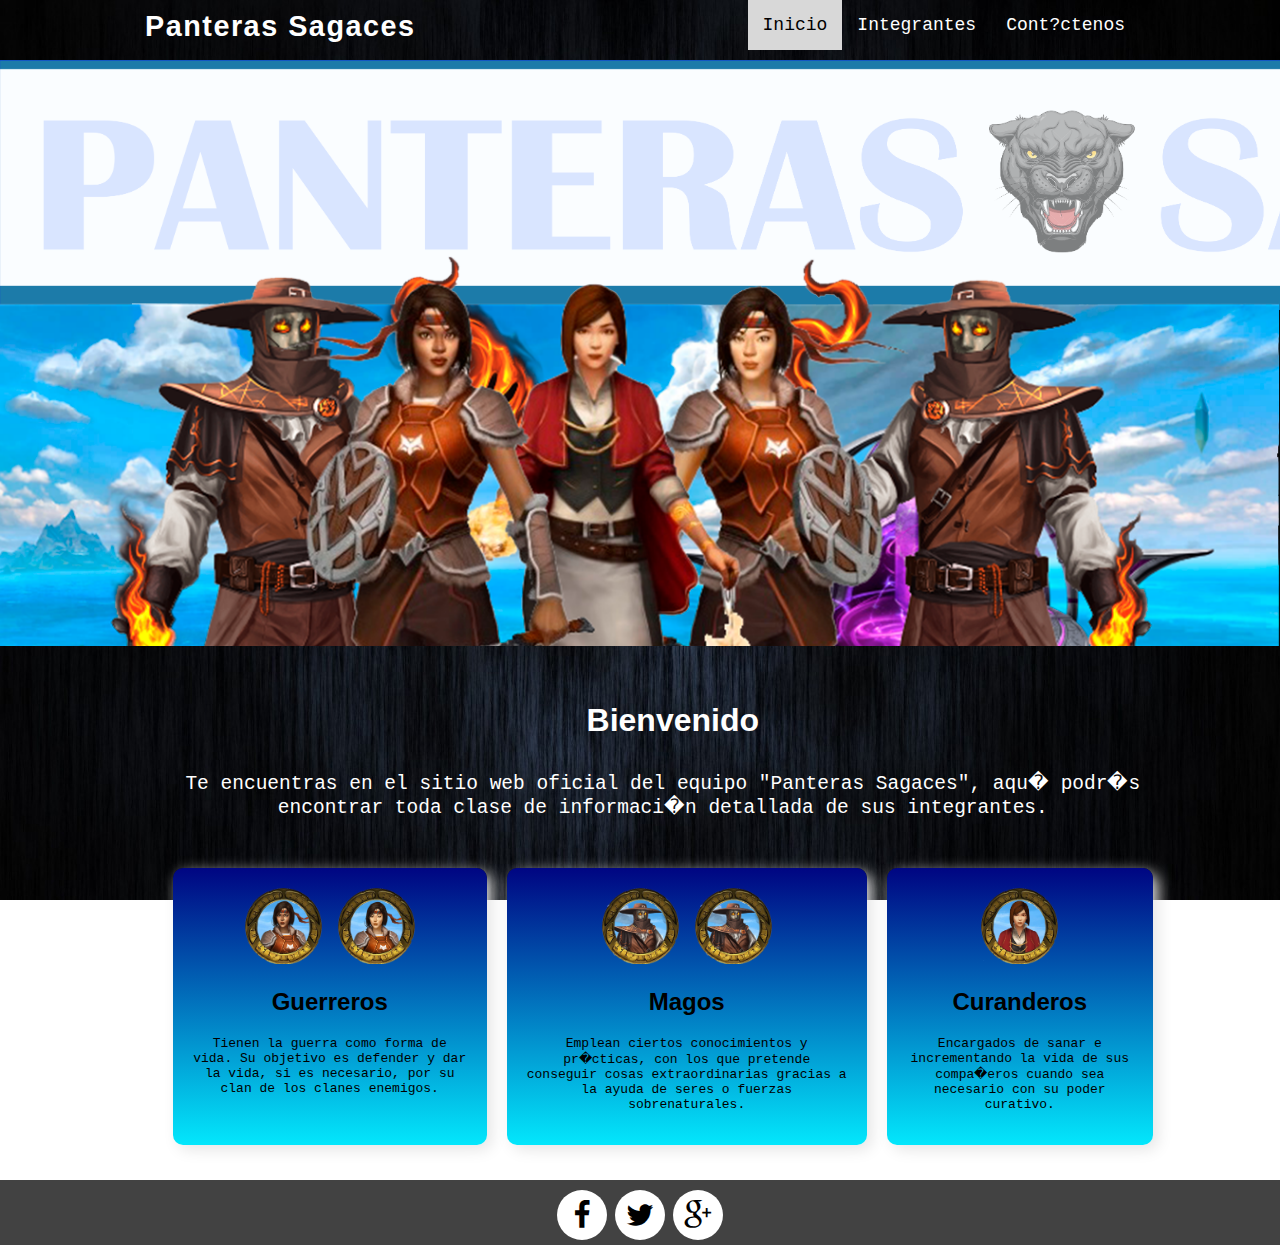
<file: 02-SitioWeb/index.html>
<!DOCTYPE html>
<html>
  <head>
    <meta charset=utf-8 />
    <title>Panteras Sagaces</title>
    <meta name="viewport" content="width=device-width, user-scalable=no, initial-scale=1.0, maximum-scale=1.0, minimum-scale=1.0">
	<link rel="stylesheet" href="css/estilosBase.css">
	<link rel="stylesheet" href="css/estilosIndex.css">
	<link rel="stylesheet" href="css/iconos.css">
  </head>

  <body>
    <header class="encabezado">
      <div class="contenedor">
        <h1 class="nombreTribu">Panteras Sagaces</h1>
        <span class="icon-menu" id="btn-menu"></span>
        <nav class="navegador" id="nav">
          <ul class="menu">
            <li class="menu-item"><a class="menu-link select" href="index.html">Inicio</a><li>
            <li>
            <li class="menu-item"><a class="menu-link" href="#">Integrantes</a>
              <ul class="submenu">
                <li class="subMenu-item"><a class="menu-link" href="perfilMayra.html">Mayra Castillo</a><li>
                <li class="subMenu-item"><a class="menu-link" href="perfilViviana.html">Viviana Cortes</a><li>
                <li class="subMenu-item"><a class="menu-link" href="perfilRuben.html">Ruben Dario</a><li>
                <li class="subMenu-item"><a class="menu-link" href="perfilJulieth.html">Julieth Hurtado</a><li>
                <li class="subMenu-item"><a class="menu-link" href="perfilNicole.html">Nicole Urbano</a><li>
              </ul>
            <li>
	    <li class="menu-item"><a class="menu-link" href="sugerencia.html">Cont?ctenos</a>
          </ul>
        </nav>
      </div>
    </header>

    <div class="banner">
      <div id="slider"></div>
    </div>

    <img src="img/imgIntegrantes.png" alt="Imagen con todos los personajes correspondientes al equipo Panteras sagaces." class="imgIntegrantes">

    <main class="contenido">
      <div class="contenedor">
	<h3 id="msgBienvenida">Bienvenido</h3>
	<p id="texto">Te encuentras en el sitio web oficial del equipo "Panteras Sagaces", aqu� podr�s encontrar toda clase de informaci�n detallada de sus integrantes.</p>
        <section class="informacion">
	  
          <article class="info-columna">
            <img src="img/imgViviana.png" alt="Imagen del perfil de Viviana." class="info-img">
            <img src="img/imgJulieth.png" alt="Imagen del perfil de Julieth." class="info-img">
            <h2 class="info-titulo">Guerreros</h2>
            <p class="info-texto">Tienen la guerra como forma de vida. Su objetivo es defender y dar la vida, si es necesario, por su clan de los clanes enemigos.</p>
          </article>

          <article class="info-columna">
            <img src="img/imgMayra.png" alt="Imagen del perfil de Mayra." class="info-img">
            <img src="img/imgRuben.png" alt="Imagen del perfil de Ruben." class="info-img">
            <h2 class="info-titulo">Magos</h2>
            <p class="info-texto">Emplean ciertos conocimientos y pr�cticas, con los que pretende conseguir cosas extraordinarias gracias a la ayuda de seres o fuerzas sobrenaturales.</p>
          </article>

          <article class="info-columna">
            <img src="img/imgNicole.png" alt="Imagen del perfil de Nicole." class="info-img">
            <h2 class="info-titulo">Curanderos</h2>
            <p class="info-texto">Encargados de sanar e incrementando la vida de sus compa�eros cuando sea necesario con su poder curativo.</p>
          </article>
        </section>

      </div>
    </main>

    <footer class="pie-de-pagina">
      <div class="contenedor">
        <div class="social">
          <a href="#" class="icon-facebook"></a>
          <a href="#" class="icon-twitter"></a>
          <a href="#" class="icon-google-plus"></a>
        </div>
      </div>
    </footer>

    <script src="js/menu.js"></script>
  </body>
</html>
</file>
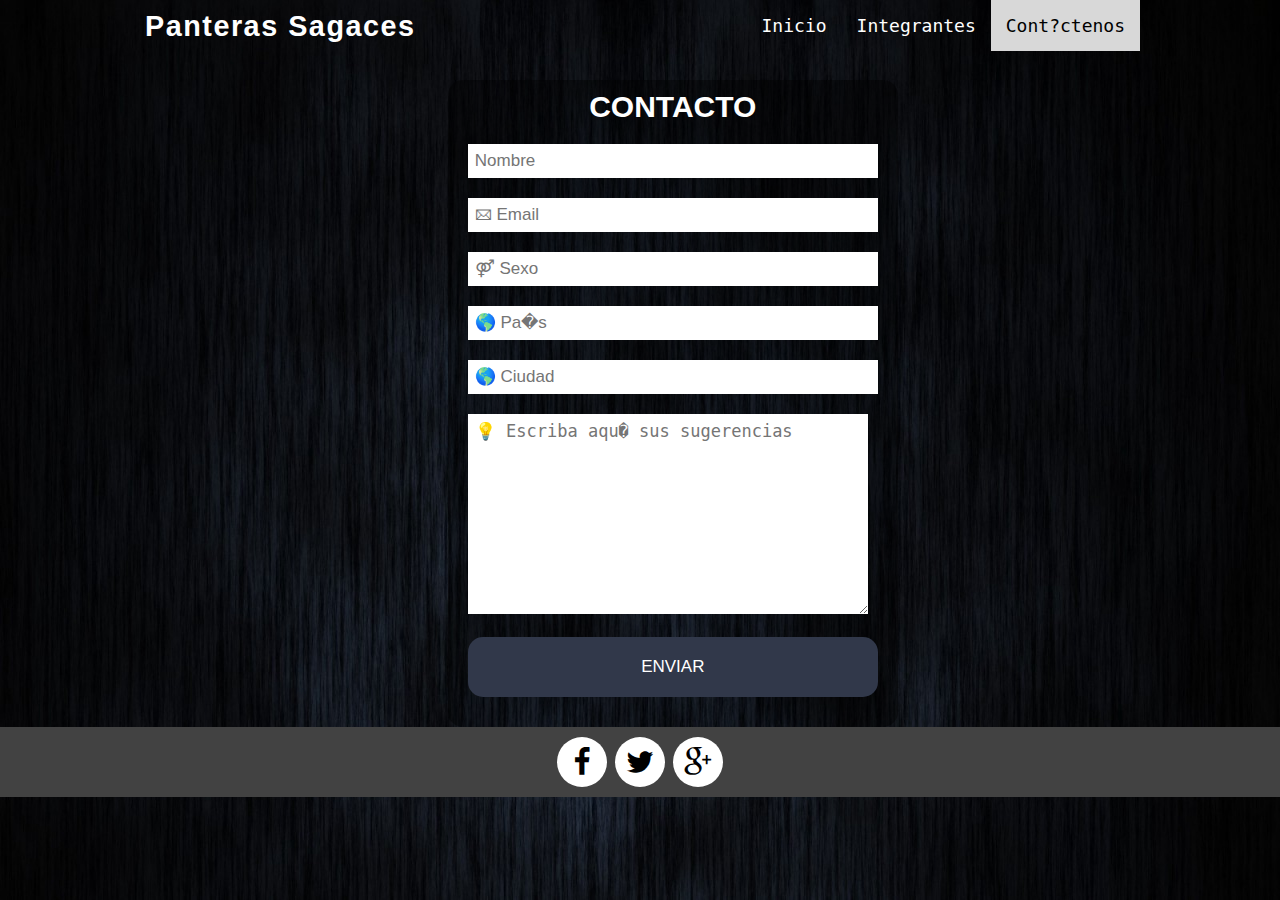
<file: 02-SitioWeb/sugerencia.html>
<!DOCTYPE html>
<html>
  <head>
    <meta charset=utf-8 />
    <title>Panteras Sagaces</title>
    <meta name="viewport" content="width=device-width, user-scalable=no, initial-scale=1.0, maximum-scale=1.0, minimum-scale=1.0">
	<link rel="stylesheet" href="css/estilosBase.css">
	<link rel="stylesheet" href="css/iconos.css">
	<link rel="stylesheet" href="css/estilosSugerencias.css">
  </head>
  
  <body>
    <header class="encabezado">
      <div class="contenedor">
        <h1 class="nombreTribu">Panteras Sagaces</h1>
        <span class="icon-menu" id="btn-menu"></span>
        <nav class="navegador" id="nav">
          <ul class="menu">
            <li class="menu-item"><a class="menu-link" href="index.html">Inicio</a><li>
            <li>
            <li class="menu-item"><a class="menu-link" href="#">Integrantes</a>
              <ul class="submenu">
                <li class="subMenu-item"><a class="menu-link" href="perfilMayra.html">Mayra Castillo</a><li>
                <li class="subMenu-item"><a class="menu-link" href="perfilViviana.html">Viviana Cortes</a><li>
                <li class="subMenu-item"><a class="menu-link" href="perfilRuben.html">Ruben Dario</a><li>
                <li class="subMenu-item"><a class="menu-link" href="perfilJulieth.html">Julieth Hurtado</a><li>
                <li class="subMenu-item"><a class="menu-link" href="perfilNicole.html">Nicole Urbano</a><li>
              </ul>
            <li>
	    <li class="menu-item"><a class="menu-link select" href="sugerencia.html">Cont?ctenos</a>
          </ul>
        </nav>
      </div>
    </header>
    
    <main class="contenido">
      <div class="contenedor">
    	<form action="enviar.php" method="post">
      	  <h2>CONTACTO</h2>
      	  <input type="text" name="nombre" placeholder="Nombre" required>
      	  <input type="text" name="email" placeholder="&#128386; Email" required>
      	  <input type="text" name="sexo" placeholder="&#9892; Sexo" required>
      	  <input type="text" name="pais" placeholder="&#127758; Pa�s" required>
      	  <input type="text" name="ciudad" placeholder="&#127758; Ciudad" required>
      	  <textarea name="sugerencias" placeholder="&#128161; Escriba aqu� sus sugerencias" required></textarea>
      	  <input type="submit" value="ENVIAR" id="boton">
   	</form>	 
      </div>
    </main>
    
    <footer class="pie-de-pagina">
      <div class="contenedor">
        <div class="social">
          <a href="#" class="icon-facebook"></a>
          <a href="#" class="icon-twitter"></a>
          <a href="#" class="icon-google-plus"></a>
        </div>
      </div>
    </footer>
    
    <script src="js/menu.js"></script>
  </body>
</html>
</file>
<file: 02-SitioWeb/css/estilosBase.css>
body{
  background-image:url(../img/fondo.jpg);
  background-size: 100vw 100vh;
  background-attachment:fixed;
  font-family: monospace;
  margin: 0;
}

h1
{
  font-family: fantasy, sans-serif;
  letter-spacing: 1.5px;
}

h2, h3, h4, h5, h6
{
  font-family: cursive, sans-serif;
}

.contenedor
{
  margin: auto;
  width: 98%;
}

/*------------Estilos del header------------*/
.encabezado
{
  height: 60px;
}

.encabezado .contenedor
{
  display: flex;
  justify-content: space-between;
}

.nombreTribu, .icon-menu
{
  margin: 5px;
  margin-top:10px;
  color:#FFF;
}

.nombreTribu
{
  font-size: 180%;
}

.icon-menu
{
  display: block;
  width: 40px;
  height: 40px;
  font-size: 30px;
  background: #000000;
  text-align: center;
  padding-top: 5px;
  border-radius: 5px;
  margin-left: auto;
  cursor: pointer;
}

/*------------Estilos del menu------------*/
.navegador
{
  position: absolute;
  top: 65px;
  left: -100%;
  width: 100%;
  transition: all 0.4s;
}

.menu, .submenu
{
  list-style: none;
  padding: 0;
  margin: 0;
}

.submenu
{
  padding-left: 20px;
}

.menu-link
{
  display: block;
  padding: 15px;
  background: #000000;
  color: #FFF;
  text-decoration: none;
}

.subMenu-item
{
  background: #000000;
  color: #FFF;
}

.menu-link:hover
{
  background: #FFF;
  color:#000000;
}

.select
{
  background: #D8D8D8;
  color:#000000;
}

.mostrar
{
  left: 0;
}

/*------------Estilos del contenido------------*/
.contenido
{
  margin: auto;
  margin-top: 15px;
}

/*------------Estilos pie de pagina------------*/
.pie-de-pagina {
  background-color: #424242;
  color: #FFF;
  padding: 10px;
  text-align: center;
}

.pie-de-pagina .social [class^="icon-"] {
  width: 30px;
  height: 30px;
  display: inline-block;
  color: #000000;
  text-decoration: none;
  font-size: 30px;
  padding: 10px;
  background: white;
  border-radius: 50%;
}


/*------------Estilos renponsive------------*/
@media(min-width: 1024px){
  .contenedor
  {
    width: 1000px;
  }
  
  .banner-titulo
  {
    margin-top: -250px;
    font-size: 40px;
    width: auto;
  }
  
  .banner-texto
  {
    font-size: 23px;
  }
  
  .navegador
  {
    position: static;
    width: auto;
  }
  
  .menu
  {
    display: flex;
  }
  
  .icon-menu
  {
    display: none;
  }
  
  .menu-link
  {
    background: none;
    font-size: 18px;
  }
  
  .menu li ul
  {
    display: none;
    position: absolute;
    min-width: 120px;
  }
  
  .menu-item:hover > .submenu
  {
    display: block;
  }

  .select
  {
    background: #D8D8D8;
    color:#000000;
  }  

  .contenido
  {
    width: 73%;
  }
}
</file>
<file: 02-SitioWeb/css/estilosIndex.css>
/*------------Estilos del banner------------*/
.banner
{
  height: 250px;
  margin-top: 0px;
  position: relative;
  z-index: -1000;
  background-color: blue;
  overflow: hidden;
}

.banner .contenedor
{
  position: absolute;
  top: 50px;
  left: 50%;
  transform: translateX(-50%) translateY(-50%);
  width: 100%;
  color: #FFF; 
  text-align: center;
}

#slider
{
   width: 2000px;
   height: 250px;
   background-image: url(../img/imgBanner.png);
   background-size: 100% 100%;
   animation: slider 60s infinite linear;
}

@keyframes slider{
  to{
     background-position:-2000px;
  }
}

/*------------Estilos el contenido------------*/
.imgIntegrantes
{
  width: 100%;
  margin-top: -55px;
}

.contenido
{
  padding: 20px;
  text-align: center;
  color: #FFF;
}


/*------------Estilos de la informacion------------*/

.info-columna
{
  background: -webkit-linear-gradient(#000582, #03E7FC);
  color: #000000;
  padding: 20px;
  text-align: center;
  margin-top:30px;
  margin-bottom:15px;
  border-radius: 10px;
  box-shadow: 5px 5px 15px #E6E6E6;
}

.info-img
{
  width: 40%;
}

/*------------Estilos del responsive------------*/
@media(min-width: 600px){
  .informacion
  {
    display: flex;
    justify-content: space-between;
  }

  .info-columna
  {
    margin-right: 20px;
  }

  .info-img
  {
    width: 85px;
  }
}

@media(min-width: 1024px){
  .contenido
  {
    margin-top: 0px;
  }

  #msgBienvenida
  {
    font-size: 200%;
  }

  #texto
  {
    font-size: 150%;
    padding-right: 20px;
  }
}
</file>
<file: 02-SitioWeb/css/iconos.css>
@charset "UTF-8";

@font-face {
  font-family: "untitled-font-1";
  src:url("../fonts/untitled-font-1.eot");
  src:url("../fonts/untitled-font-1.eot?#iefix") format("embedded-opentype"),
    url("../fonts/untitled-font-1.woff") format("woff"),
    url("../fonts/untitled-font-1.ttf") format("truetype"),
    url("../fonts/untitled-font-1.svg#untitled-font-1") format("svg");
  font-weight: normal;
  font-style: normal;

}

[data-icon]:before {
  font-family: "untitled-font-1" !important;
  content: attr(data-icon);
  font-style: normal !important;
  font-weight: normal !important;
  font-variant: normal !important;
  text-transform: none !important;
  speak: none;
  line-height: 1;
  -webkit-font-smoothing: antialiased;
  -moz-osx-font-smoothing: grayscale;
}

[class^="icon-"]:before,
[class*=" icon-"]:before {
  font-family: "untitled-font-1" !important;
  font-style: normal !important;
  font-weight: normal !important;
  font-variant: normal !important;
  text-transform: none !important;
  speak: none;
  line-height: 1;
  -webkit-font-smoothing: antialiased;
  -moz-osx-font-smoothing: grayscale;
}

.icon-facebook:before {
  content: "\61";
}
.icon-twitter:before {
  content: "\62";
}
.icon-google-plus:before {
  content: "\63";
}
.icon-menu:before {
  content: "\64";
}
.icon-asterisk:before {
  content: "\65";
}
.icon-book:before {
  content: "\66";
}
.icon-briefcase:before {
  content: "\67";
}
.icon-envelope:before {
  content: "\68";
}
.icon-futbol-o:before {
  content: "\69";
}
.icon-globe:before {
  content: "\6b";
}
.icon-gamepad:before {
  content: "\6c";
}
.icon-heartbeat:before {
  content: "\6a";
}
.icon-home:before {
  content: "\6d";
}
.icon-paint-brush:before {
  content: "\6e";
}
.icon-music:before {
  content: "\6f";
}
.icon-phone:before {
  content: "\73";
}
.icon-shield:before {
  content: "\74";
}
.icon-moon-o:before {
  content: "\70";
}
.icon-pencil:before {
  content: "\71";
}
.icon-beer:before {
  content: "\72";
}
.icon-puzzle:before {
  content: "\75";
}
.icon-steps:before {
  content: "\76";
}
.icon-zap:before {
  content: "\77";
}
.icon-bed:before {
  content: "\78";
}
.icon-car:before {
  content: "\79";
}
.icon-paw:before {
  content: "\7a";
}
.icon-rebel:before {
  content: "\41";
}
.icon-youtube:before {
  content: "\42";
}
.icon-user-secret:before {
  content: "\45";
}
</file>
<file: 02-SitioWeb/css/estilosSugerencias.css>
form{
  width:450px;
  margin:auto;
  background:rgb(0,0,0,0.4);
  padding:10px 20px;
  box-sizing:border-box;
  margin-top:20px;
  border-radius:15px;
}

h2{
  color:#fff;
  text-align:center;
  margin:0;
  font-size:30px;
  margin-bottom:20px;
}

input,textarea{
  width:100%;
  margin-bottom: 20px;
  padding:7px;
  box-sizing:border-box;
  font-size:17px;
  border:none;
}

textarea{
  min-height:200px;
  max-height:200px;
  min-width:400px;
  max-width:400px;
}

#boton{
  background: #31384A;
  color: #fff;
  padding:20px;
  border-radius:15px;
}

#boton:hover{
  cursor: pointer;
}

@media (max-width:480px){
  form{
    width: 100%;  
  }
}

h1{
  text-align:center;
  color:#fff;
  font-size:40px;
}
</file>
